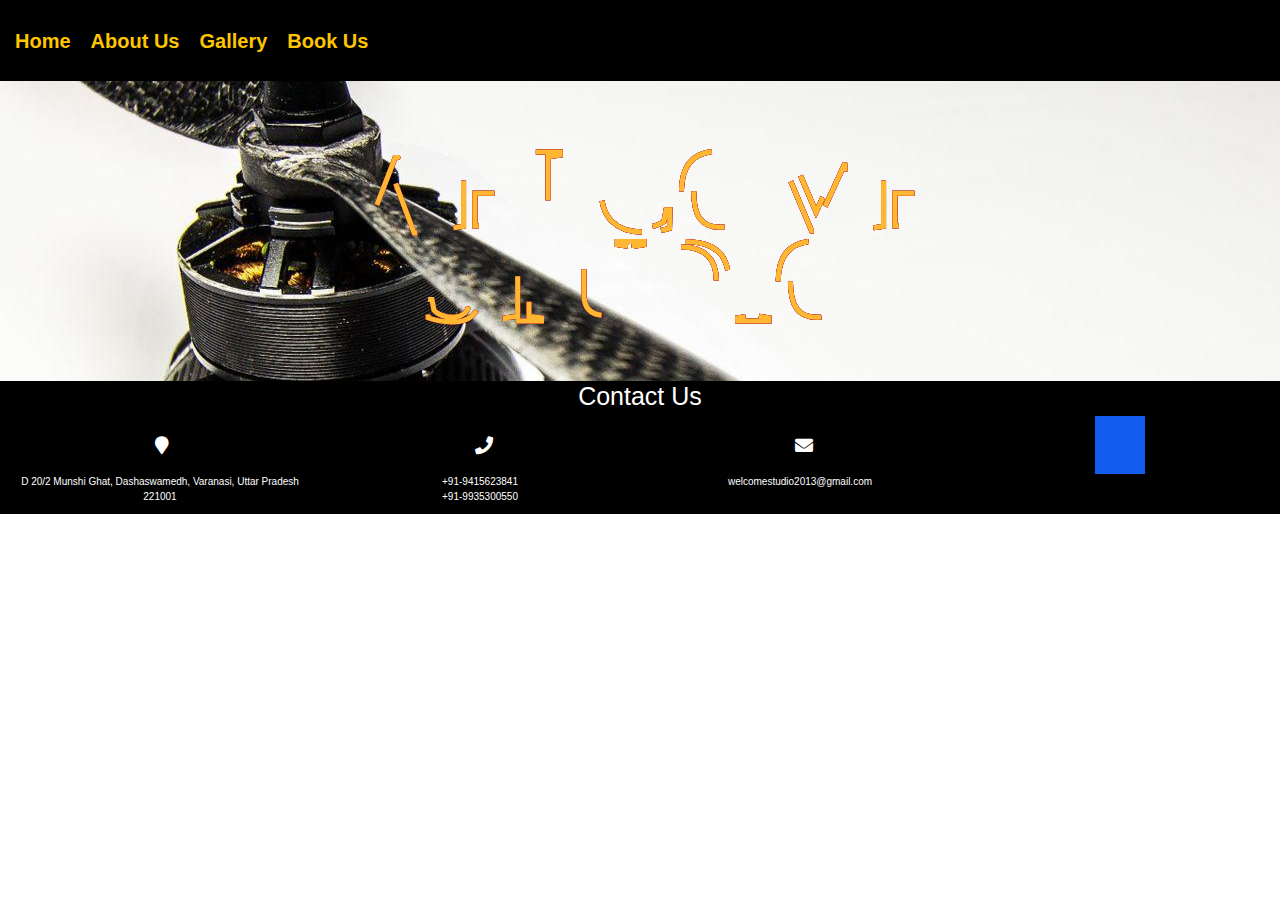
<file: index.html>
<!DOCTYPE html>
<!--
To change this license header, choose License Headers in Project Properties.
To change this template file, choose Tools | Templates
and open the template in the editor.
-->
<html>
    <head>
        <title>Welcome Studio</title>
        <meta charset="UTF-8">
        <meta name="viewport" content="width=device-width, initial-scale=1.0">
        <link rel="stylesheet" href="https://cdnjs.cloudflare.com/ajax/libs/font-awesome/4.7.0/css/font-awesome.min.css">
        <link rel="stylesheet" href="https://stackpath.bootstrapcdn.com/bootstrap/4.1.1/css/bootstrap.min.css">
        <link rel="stylesheet" href="https://use.fontawesome.com/releases/v5.0.13/css/all.css">
        <link rel="stylesheet" href="style.css">
        <script src="https://code.jquery.com/jquery-3.3.1.min.js"></script>
	<script src="https://stackpath.bootstrapcdn.com/bootstrap/4.1.1/js/bootstrap.min.js"></script>
    </head>
    <body>
        <div class="wrap d-flex">
            <div class="logo"></div>
            <nav class="navbar navbar navbar-default navbar-expand-md navbar-light navbar-fixed-top" id="myScrollspy">
                <div class="container-fluid">
                    <button class="navbar-toggler" type="button" data-toggle="collapse" data-target="#navbar-collapse-main">
                        <span class="navbar-toggler-icon"></span>
                    </button>
                    <div class="collapse navbar-collapse" id="navbar-collapse-main">
                        <ul class="navbar-nav ml-auto">
                            <li><a href="index.html">Home</a></li>
                            <li><a href="aboutus.html">About Us</a></li>
                            <li><a href="gallery.html">Gallery</a></li>
                            <li><a href="registration.html">Book Us</a></li>
                        </ul>
                    </div>
                </div>
            </nav>
        </div>
        <div class="background">
            <svg>
                <symbol id="s-text" class="d-xl-flex">
                    <text text-anchor="middle" x="50%" y="50%">WELCOME</text>
                    <text text-anchor="middle" x="50%" y="80%"> STUDIO</text>
                </symbol>

                <g class = "g-ants">
                    <use xlink:href="#s-text" class="text-copy"></use>
                    <use xlink:href="#s-text" class="text-copy"></use>
                    <use xlink:href="#s-text" class="text-copy"></use>
                    <use xlink:href="#s-text" class="text-copy"></use>
                    <use xlink:href="#s-text" class="text-copy"></use>
                </g>
            </svg>
        </div>
        <!--footer-->
        <footer class="container-fluid text-center">
            <h1 class="text-center">Contact Us</h1>
            <div class="row">
                
                    <div class="col-xl-3 col-lg-3 col-md-6 col-sm-12">
                        <div>
                            <i class="fa fa-map-marker"></i>
                            <p>D 20/2 Munshi Ghat, Dashaswamedh, Varanasi, Uttar Pradesh 221001</p>
                        </div>
                    </div>
                    <div class="col-xl-3 col-lg-3 col-md-6 col-sm-12">
                        <div>
                            <i class="fa fa-phone"></i>
                            <p>+91-9415623841<br>+91-9935300550</p>
                        </div>
                    </div>
                    <div class="col-xl-3 col-lg-3 col-md-6 col-sm-12">
                        <div>
                            <i class="fa fa-envelope"></i>
                            <p>welcomestudio2013@gmail.com</p>
                        </div>
                    </div>
                    <div class="col-xl-3 col-lg-3 col-md-6 col-sm-12">
                        <div class="social-links">
                        <a href="https://www.instagram.com/sanjay.bappa/" class="fa fa-instagram"></a>
                        </div>
                    </div>
            </div>
        </footer>
        <script>
    const navButton = document.querySelector('button[aria-expanded]');

    function toggleNav({ target }) {
      const expanded = target.getAttribute('aria-expanded') === 'true' || false;
      navButton.setAttribute('aria-expanded', !expanded);
    }

    navButton.addEventListener('click', toggleNav);
        </script>
    </body>
</html>
</file>
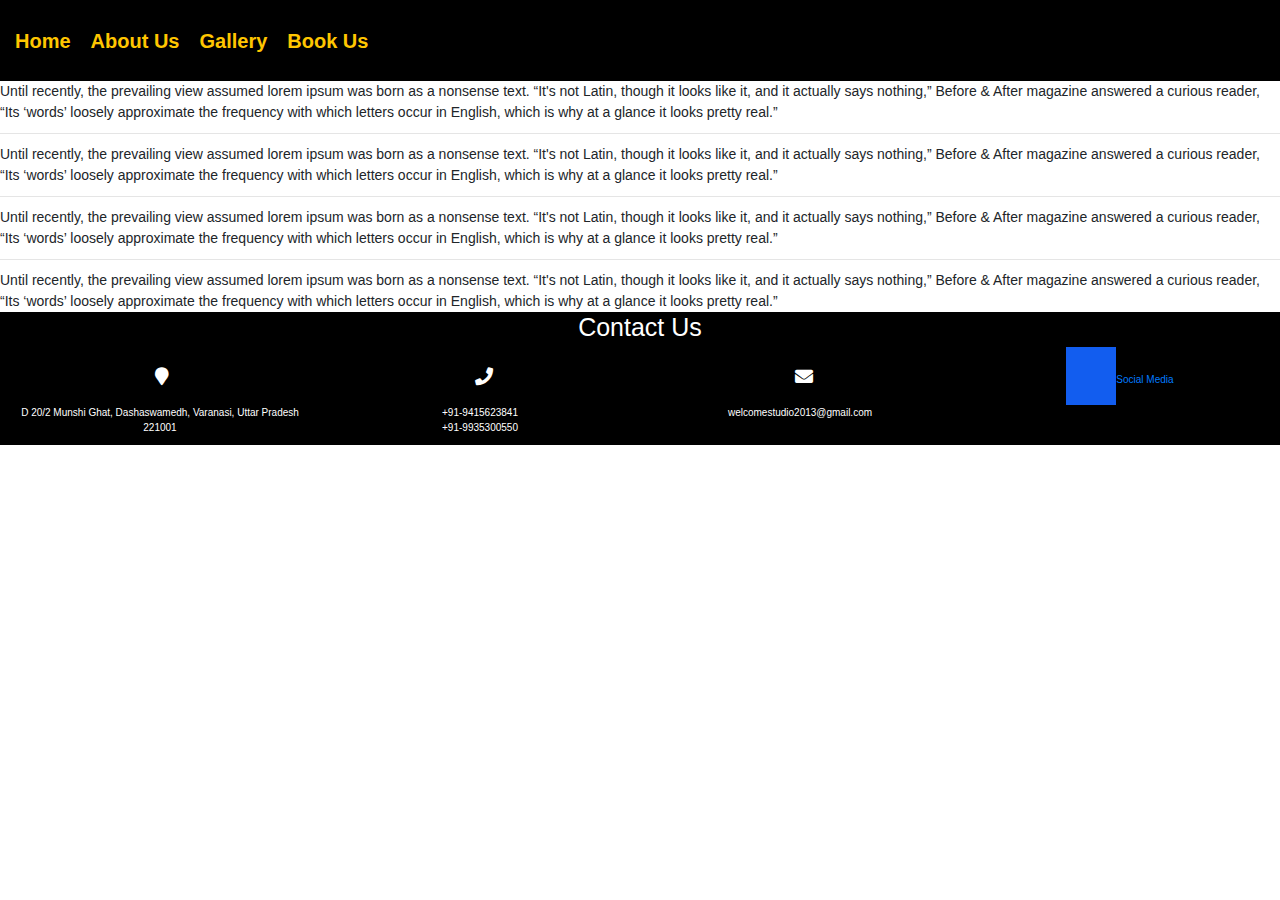
<file: aboutus.html>
<!DOCTYPE html>
<!--
To change this license header, choose License Headers in Project Properties.
To change this template file, choose Tools | Templates
and open the template in the editor.
-->
<html>
    <head>
        <title>Welcome Studio</title>
        <meta charset="UTF-8">
        <meta name="viewport" content="width=device-width, initial-scale=1.0">
        <link rel="stylesheet" href="https://cdnjs.cloudflare.com/ajax/libs/font-awesome/4.7.0/css/font-awesome.min.css">
        <link rel="stylesheet" href="https://stackpath.bootstrapcdn.com/bootstrap/4.1.1/css/bootstrap.min.css">
        <link rel="stylesheet" href="https://use.fontawesome.com/releases/v5.0.13/css/all.css">
        <link rel="stylesheet" href="style.css">
        <script src="https://code.jquery.com/jquery-3.3.1.min.js"></script>
	<script src="https://stackpath.bootstrapcdn.com/bootstrap/4.1.1/js/bootstrap.min.js"></script>
    </head>
    <body>
        <div class="wrap d-flex">
            <div class="logo"></div>
            <nav class="navbar navbar navbar-default navbar-expand-md navbar-light navbar-fixed-top" id="myScrollspy">
                <div class="container-fluid">
                    <button class="navbar-toggler" type="button" data-toggle="collapse" data-target="#navbar-collapse-main">
                        <span class="navbar-toggler-icon"></span>
                    </button>
                    <div class="collapse navbar-collapse" id="navbar-collapse-main">
                        <ul class="navbar-nav ml-auto">
                            <li><a href="index.html">Home</a></li>
                            <li><a href="aboutus.html">About Us</a></li>
                            <li><a href="gallery.html">Gallery</a></li>
                            <li><a href="registration.html">Book Us</a></li>
                        </ul>
                    </div>
                </div>
            </nav>
        </div>
        <div class="text">
            Until recently, the prevailing view assumed lorem ipsum was born as a nonsense text. “It's not Latin, though it looks like it, and it actually says nothing,” Before & After magazine 
            answered a curious reader, “Its ‘words’ loosely approximate the frequency with which letters occur in English, which is why at a glance it looks pretty real.”
        </div>
        <hr>
        <div class="text">
            Until recently, the prevailing view assumed lorem ipsum was born as a nonsense text. “It's not Latin, though it looks like it, and it actually says nothing,” Before & After magazine 
            answered a curious reader, “Its ‘words’ loosely approximate the frequency with which letters occur in English, which is why at a glance it looks pretty real.”
        </div>
        <hr>
        <div class="text">
            Until recently, the prevailing view assumed lorem ipsum was born as a nonsense text. “It's not Latin, though it looks like it, and it actually says nothing,” Before & After magazine 
            answered a curious reader, “Its ‘words’ loosely approximate the frequency with which letters occur in English, which is why at a glance it looks pretty real.”
        </div>
        <hr>
        <div class="text">
            Until recently, the prevailing view assumed lorem ipsum was born as a nonsense text. “It's not Latin, though it looks like it, and it actually says nothing,” Before & After magazine 
            answered a curious reader, “Its ‘words’ loosely approximate the frequency with which letters occur in English, which is why at a glance it looks pretty real.”
        </div>
        <footer class="container-fluid text-center">
            <h1 class="text-center">Contact Us</h1>
            <div class="row">
                
                    <div class="col-xl-3 col-lg-3 col-md-6 col-sm-12">
                        <div>
                            <i class="fa fa-map-marker"></i>
                            <p>D 20/2 Munshi Ghat, Dashaswamedh, Varanasi, Uttar Pradesh 221001</p>
                        </div>
                    </div>
                    <div class="col-xl-3 col-lg-3 col-md-6 col-sm-12">
                        <div>
                            <i class="fa fa-phone"></i>
                            <p>+91-9415623841<br>+91-9935300550</p>
                        </div>
                    </div>
                    <div class="col-xl-3 col-lg-3 col-md-6 col-sm-12">
                        <div>
                            <i class="fa fa-envelope"></i>
                            <p>welcomestudio2013@gmail.com</p>
                        </div>
                    </div>
                    <div class="col-xl-3 col-lg-3 col-md-6 col-sm-12">
                        <div class="social-links">
                        <a href="https://www.instagram.com/sanjay.bappa/"><i class="fa fa-instagram"></i>Social Media</a>
                        </div>
                    </div>
            </div>
        </footer>
        <script>
    const navButton = document.querySelector('button[aria-expanded]');

    function toggleNav({ target }) {
      const expanded = target.getAttribute('aria-expanded') === 'true' || false;
      navButton.setAttribute('aria-expanded', !expanded);
    }

    navButton.addEventListener('click', toggleNav);
        </script>
    </body>
</html>
</file>
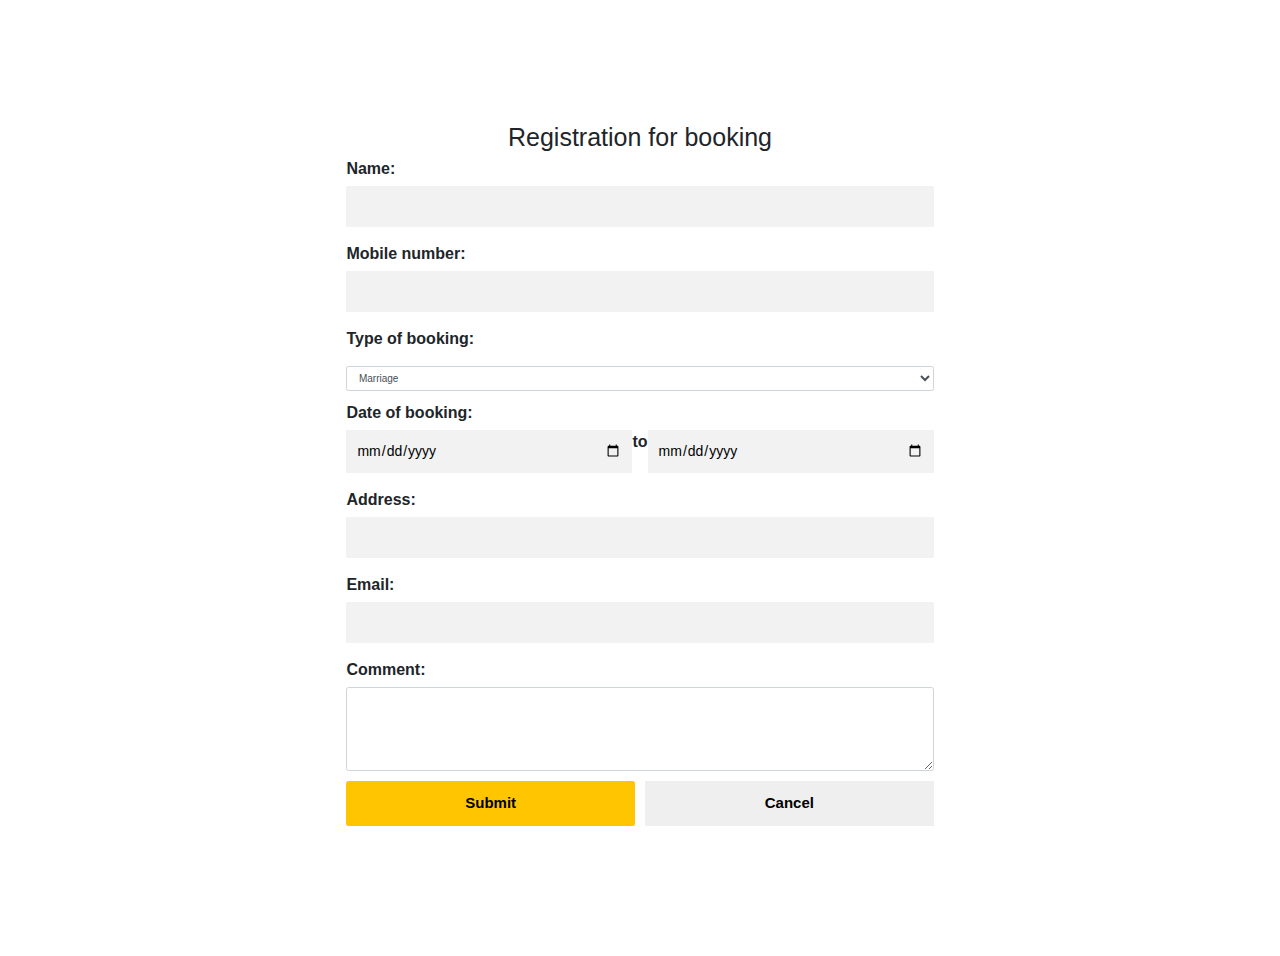
<file: registration.html>
<!DOCTYPE html>
<!--
To change this license header, choose License Headers in Project Properties.
To change this template file, choose Tools | Templates
and open the template in the editor.
-->
<html>
    <head>
        <title>Welcome Studio</title>
        <meta charset="UTF-8">
        <meta name="viewport" content="width=device-width, initial-scale=1.0">
        <link rel="stylesheet" href="https://cdnjs.cloudflare.com/ajax/libs/font-awesome/4.7.0/css/font-awesome.min.css">
        <link rel="stylesheet" href="https://stackpath.bootstrapcdn.com/bootstrap/4.1.1/css/bootstrap.min.css">
        <link rel="stylesheet" href="https://use.fontawesome.com/releases/v5.0.13/css/all.css">
        <link rel="stylesheet" href="style.css">
    </head>
    <body>
        <div class="login-page">
            <form method="post">
                <h1><center>Registration for booking</center></h1>
                <label for="usr">Name:</label>
                <input type="text" required>
                <label for="usr">Mobile number:</label>
                <input type="tel" required>
                <label for="sel1">Type of booking:</label>
                <select class="form-control" id="sel1">
                    <option>Marriage</option>
                    <option>Upanayan</option>
                    <option>Annaprashan(First rice ceremony)</option>
                    <option>Birthday celebration</option>
                    <option>Inauguration ceremony</option>
                    <option>Meeting</option>
                </select>
                <label for="date">Date of booking:</label>
                <div class="d-lg-flex d-xl-flex d-md-block d-sm-block">
                    <input type="date">to
                    <input type="date">
                </div>
                <label for="usr">Address:</label>
                <input type="text" required>
                <label for="usr">Email:</label>
                <input type="email" required>
                <label for="comment">Comment:</label>
                <textarea class="form-control" rows="5" id="comment"></textarea>
                <div class="d-xl-flex d-lg-flex d-md-block d-sm-block">
                    <button type="submit" class="btn" id="mybtn" data-toggle="modal"><b>Submit</b></button>
                    <div id="myModal" class="modal" tabindex="-1" role="dialog" aria-labelledby="myModalLabel" aria-hidden="true">

                        <!-- Modal content -->
                        <div class="modal-content">
                            <span class="cl">&times;</span>
                            <div class="d-flex thank">
                                <img class="tick" src="tick.gif">
                                <p><b>Thank you for registering. Welcome studio will soon reach out to you.</b></p>
                            </div>
                        </div>
                    </div>
                    <button type="cancel" href= "registration.html" class="can"><b>Cancel</b></button>
                </div>
            </form>
            </div>
            
        <footer class="container-fluid text-center">
            <h1 class="text-center">Contact Us</h1>
            <div class="row">
                
                    <div class="col-xl-3 col-lg-3 col-md-6 col-sm-12">
                        <div>
                            <i class="fa fa-map-marker"></i>
                            <p>D 20/2 Munshi Ghat, Dashaswamedh, Varanasi, Uttar Pradesh 221001</p>
                        </div>
                    </div>
                    <div class="col-xl-3 col-lg-3 col-md-6 col-sm-12">
                        <div>
                            <i class="fa fa-phone"></i>
                            <p>+91-9415623841<br>+91-9935300550</p>
                        </div>
                    </div>
                    <div class="col-xl-3 col-lg-3 col-md-6 col-sm-12">
                        <div>
                            <i class="fa fa-envelope"></i>
                            <p>welcomestudio2013@gmail.com</p>
                        </div>
                    </div>
                    <div class="col-xl-3 col-lg-3 col-md-6 col-sm-12">
                        <div class="social-links">
                        <a href="https://www.instagram.com/sanjay.bappa/"><i class="fa fa-instagram"></i>Social Media</a>
                        </div>
                    </div>
            </div>
        </footer>
        <script src="//ajax.googleapis.com/ajax/libs/jquery/1.8.3/jquery.min.js"></script>
    <script src="style.js"></script>
    </body>
</html>
</file>
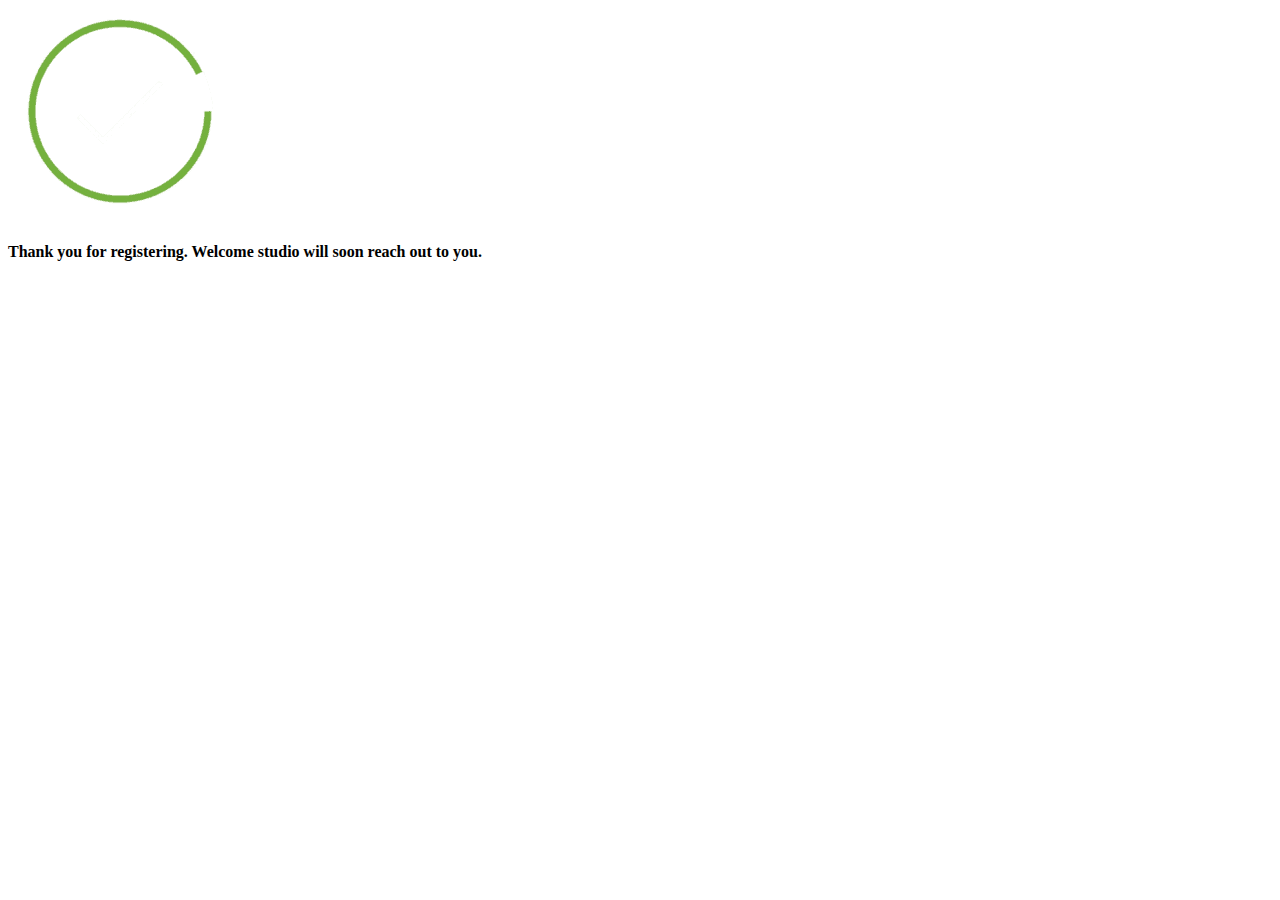
<file: thank.html>
<!DOCTYPE html>
<!--
To change this license header, choose License Headers in Project Properties.
To change this template file, choose Tools | Templates
and open the template in the editor.
-->
<html>
    <head>
        <meta charset="UTF-8">
        <meta name="viewport" content="width=device-width, initial-scale=1.0">
    </head>
    <body>
        <div class="d-flex thank">
            <img src="tick.gif">
            <p><b>Thank you for registering. Welcome studio will soon reach out to you.</b></p>
        </div>
    </body>
</html>
</file>
<file: style.css>
/*
To change this license header, choose License Headers in Project Properties.
To change this template file, choose Tools | Templates
and open the template in the editor.
*/
/* 
    Created on : 1 Feb, 2021, 8:09:03 PM
    Author     : PRATIK
*/
html {
  font-family: -apple-system, BlinkMacSystemFont, "Segoe UI", Roboto, Helvetica,
    Arial, sans-serif, "Apple Color Emoji", "Segoe UI Emoji", "Segoe UI Symbol";
  font-size: 10px;
  color: #272727;
  
}
body{
    background-attachment: fixed;
}
.wrap{
    background-color: #000 !important;
    color: #ffc600 !important;
}
.background{
    background: url(camera.jpg)no-repeat center center fixed
}
.navbar{
    /*background: url(back2.jpg)no-repeat center center fixed;*/
    border: none;
    padding: 2% 0;
    font-size: 1.2em;
    position: relative;
}
.navbar-toggler {
    padding: .25rem .75rem;
    font-size: 1.25rem;
    line-height: 1;
    background-color: #ffc600;
    border: 1px solid transparent;
    border-radius: .25rem;
}
.navbar-brand{
    min-height: 55px;
    padding: 0 15px 5px;
}
.navbar-default .navbar-nav li a{
    color: #ffc600;
    padding-right: 20px;
    font-weight: bold;
}
.navbar-default .navbar-nav li a:hover,.navbar-default .navbar-nav li a .active{
    color: #fff;
    text-decoration: none;
}

.mr-auto, .mx-auto {
    margin-right: auto!important;
}

dl, ol, ul {
    margin-top: 0;
    margin-bottom: 1rem;
}
li {
    display: list-item;
    text-align: -webkit-match-parent;
}

.yellow.lighten-4{
    background-color: #ffc600;
    float: right;
}
.fa-1x {
font-size: 1.5rem;
}

.dark-blue-text {
color: #0A38F5;
}
button {
  border: 0;
  padding: 10px 20px;
}
.menu ul {
  display: grid;
  grid-gap: 10px;
  padding: 0;
  list-style: none;
  grid-template-columns: repeat(auto-fit, minmax(100px, 1fr));
}

.menu a {
  background: #ffc600;
  display: block;
  text-decoration: none;
  padding: 10px;
  text-align: center;
  color: #272727;
  text-transform: uppercase;
  font-size: 20px;
}

.dis{
    color: black;
    font-size: 8.5rem;
    text-align: center;
    width: 100%;
}
svg {
    display: block;
    font: 10.5em 'Montserrat';
    width: 100%;
    height: 300px;
    margin: 0 auto;
}

.text-copy {
    fill: none;
    stroke: white;
    stroke-dasharray: 6% 29%;
    stroke-width: 5px;
    stroke-dashoffset: 0%;
    animation: stroke-offset 5.5s infinite linear;
    font-size: 12rem;
}

.text-copy:nth-child(1){
	stroke: #4D163D;
	animation-delay: -1;
}

.text-copy:nth-child(2){
	stroke: #840037;
	animation-delay: -2s;
}

.text-copy:nth-child(3){
	stroke: #BD0034;
	animation-delay: -3s;
}

.text-copy:nth-child(4){
	stroke: #BD0034;
	animation-delay: -4s;
}

.text-copy:nth-child(5){
	stroke: #FDB731;
	animation-delay: -5s;
}

@keyframes stroke-offset{
	100% {stroke-dashoffset: -35%;}
}

.row {
    display: -ms-flexbox;
    display: flex;
    -ms-flex-wrap: wrap;
    flex-wrap: wrap;
    margin-right: -15px;
    margin-left: -15px;
}

.text{
    font-size: 14px;
}
.info{
    padding: 10px 40px;
}
.fa {
    padding: 20px;
    font-size: 18px;
    width: 50px;
    text-align: center;
    text-decoration: none;
}
.fa-instagram {
    background: #125def;
    color: #ffffff;
}
.gallery {
  display: grid;
  grid-gap: 20px;
  grid-template-columns: repeat(auto-fit, minmax(200px, 1fr));
}

.gallery img {
  width: 100%;
  height: 200px;
  margin-bottom: 1.5rem
}

.gallery h2 {
  grid-column: 1 / -1;
  display: grid;
  grid-template-columns: 1fr auto 1fr;
  color: black;
  grid-gap: 20px;
  align-items: center;
}

.gallery h2:before, .gallery h2:after {
  display: block;
  content: '';
  height: 10px;
  background: linear-gradient(to var(--direction, left), #ffc600, transparent);
}

.gallery h2:after {
  --direction: right;
}

.login-page {
  padding: 8% 0 0;
  margin: auto;
  border: 1px #000;
  border-radius: 2px;
}
form {
  position: relative;
  background: #ffffff;
  margin: 0 auto 100px;
  padding: 20px;
  font-size: 16px;
  font-weight: bold;
}
form input {
  font-family: "Roboto", sans-serif;
  background: #f2f2f2;
  border: 0;
  margin: 0 0 15px;
  padding: 10px;
  width: 100%;
  box-sizing: border-box;
  font-size: 14px;
}
.btn{
    background: #ffc600;
    padding: 10px;
    margin: 10px 0px;
    font-size: 1.5rem;
}
.can{
    padding: 10px;
    margin: 10px 0px;
    font-size: 1.5rem;
}

.modal {
  display: none; /* Hidden by default */
  position: fixed; /* Stay in place */
  z-index: 1; /* Sit on top */
  padding-top: 100px; /* Location of the box */
  left: 0;
  top: 0;
  width: 100%; /* Full width */
  height: 100%; /* Full height */
  overflow: auto; /* Enable scroll if needed */
  background-color: rgb(0,0,0); /* Fallback color */
  background-color: rgba(0,0,0,0.4); /* Black w/ opacity */
}
/* Modal Content */
.modal-content {
  background-color: #fefefe;
  width: 50%;
  margin: auto;
  padding: 20px;
  border: 1px solid #888;
  width: 80%;
}
/* The Close Button */
.cl {
  color: #aaaaaa;
  float: right;
  font-size: 28px;
  font-weight: bold;
}
.cl:hover,
.cl:focus {
  color: #000;
  text-decoration: none;
  cursor: pointer;
}
.logo{
    display: none;
    color: #ffffff;
}

form select{
    margin: 10px 0px;
    background: #f2f2f2;
}
footer {
    width: 100%;
    background: #000;
    color: #fff;
    position: fixed;
}
.d-flex{
    display: flex;
}
[aria-controls="menu-list"] {
  display: none;
}

@media(min-width: 1201px){
    .col-xl-2{
        width: 16.67%;
    }
    .col-xl-3{
        width: 25%;
    }
    .col-xl-5{
        width: 41.67%;
    }
    .d-xl-flex{
        display: flex;
    }
    form{
        width: 70%;
    }
    .login-page{
        width: 70%;
    }
    .btn{
        width: 50%;
        margin-right: 10px;
    }
    .can{
        width: 50%;
    }
}
@media (min-width: 768px){
    .navbar-expand-md .navbar-nav {
        -ms-flex-direction: row;
        flex-direction: row;
        font-size: 2rem;
    }
    .logo{
        display: flex;
    }
}
@media(max-width: 1200px){
    .col-lg-2{
        width: 16.67%;
    }
    .col-lg-3{
        width: 25%;
    }
    .col-lg-5{
        width: 41.67%;
    }
    .d-lg-flex{
        display: flex;
    }
    form{
        width: 80%;
    }
    .login-page{
        width: 80%;
    }
    .btn{
        width: 50%;
        margin-right: 10px;
    }
    .can{
        width: 50%;
    }
    .text-copy{
        font-size: 10rem;
    }
}
@media(max-width: 800px){
    .col-md-6{
        width: 50%;
    }
    .col-md-12{
        width: 100%;
    }
    .d-md-block{
        display: block;
    }
    .d-md-flex{
        display: flex;
    }
    .login-page{
        width: 100%;
    }
    .btn{
        width: 100%;;
    }
    .can{
        width: 100%;
        margin-top: 0px;
    }
    .text-copy{
        font-size: 8rem;
    }
    .modal-content{
        width: 70%;
    }
}
@media(max-width: 480px){
    .col-sm-6{
        width: 50%;
    }
    .col-sm-12{
        width: 100%;
    }
    .d-sm-block{
        display: block;
    }
    .login-page{
        width: 100%;
    }
    form{
        width: 100%;
    }
    .btn{
        width: 100%;;
    }
    .can{
        width: 100%;
    }
    .modal-content{
        width: 100%;
    }
    .tick{
        width: 20%;
    }
    .text-copy{
        font-size: 6rem;
    }
    .d-sm-none{
        display: none;
    }
}
</file>
